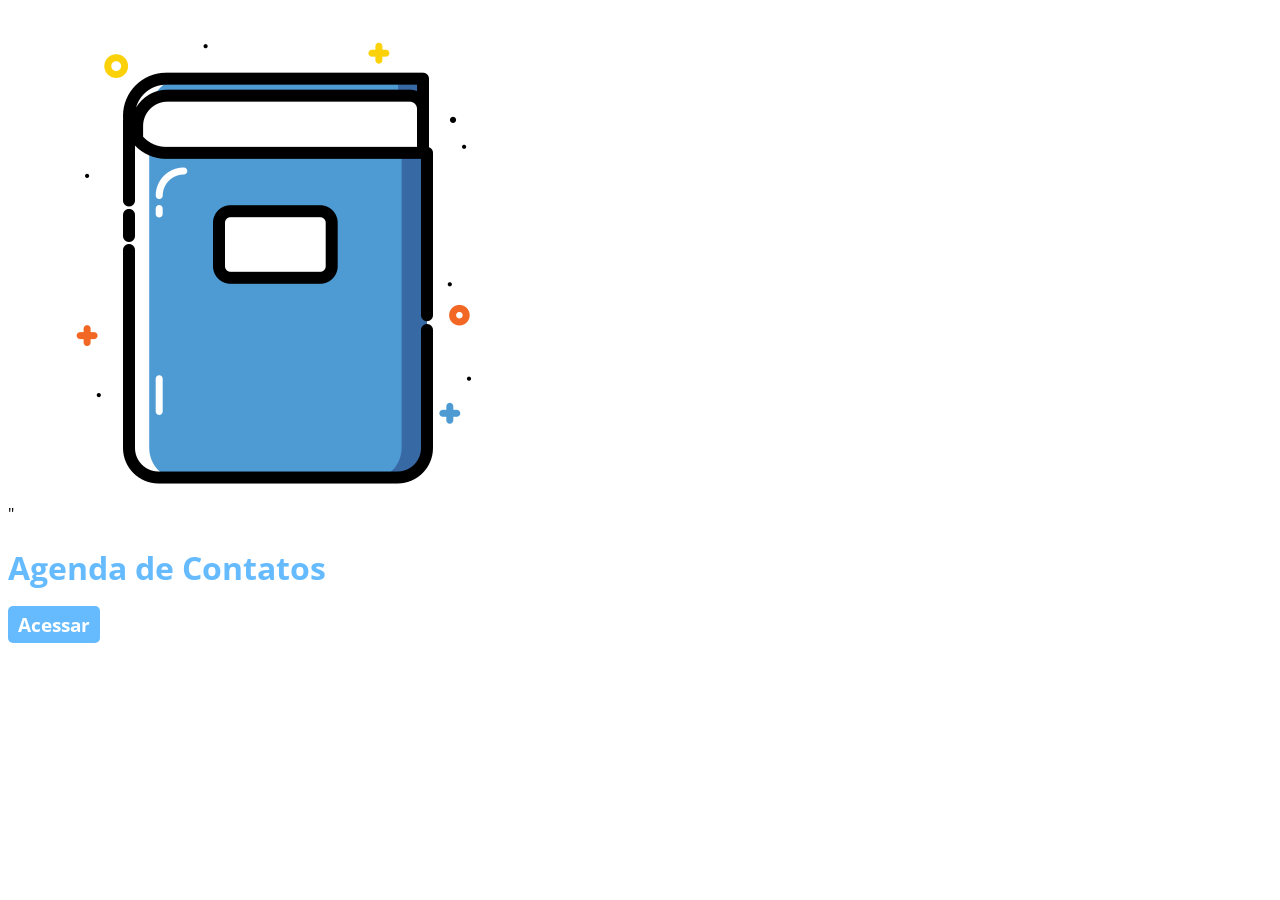
<file: Agendas/src/main/webapp/index.html>
<!DOCTYPE html>
<html lang="pt-br">
<head>
<meta charset="UTF-8">
<title>Agenda de contatos</title>

<link rel="icon" href="imagens/Phone.png">

<link rel="stylesheet" href="style.css">"

</head>

<body>
	
	<img src="imagens/Agenda.png">
	
	<h1>Agenda de Contatos</h1>
	<a href="main" class="botao1">Acessar</a>  
	
</body>
</html>
</file>
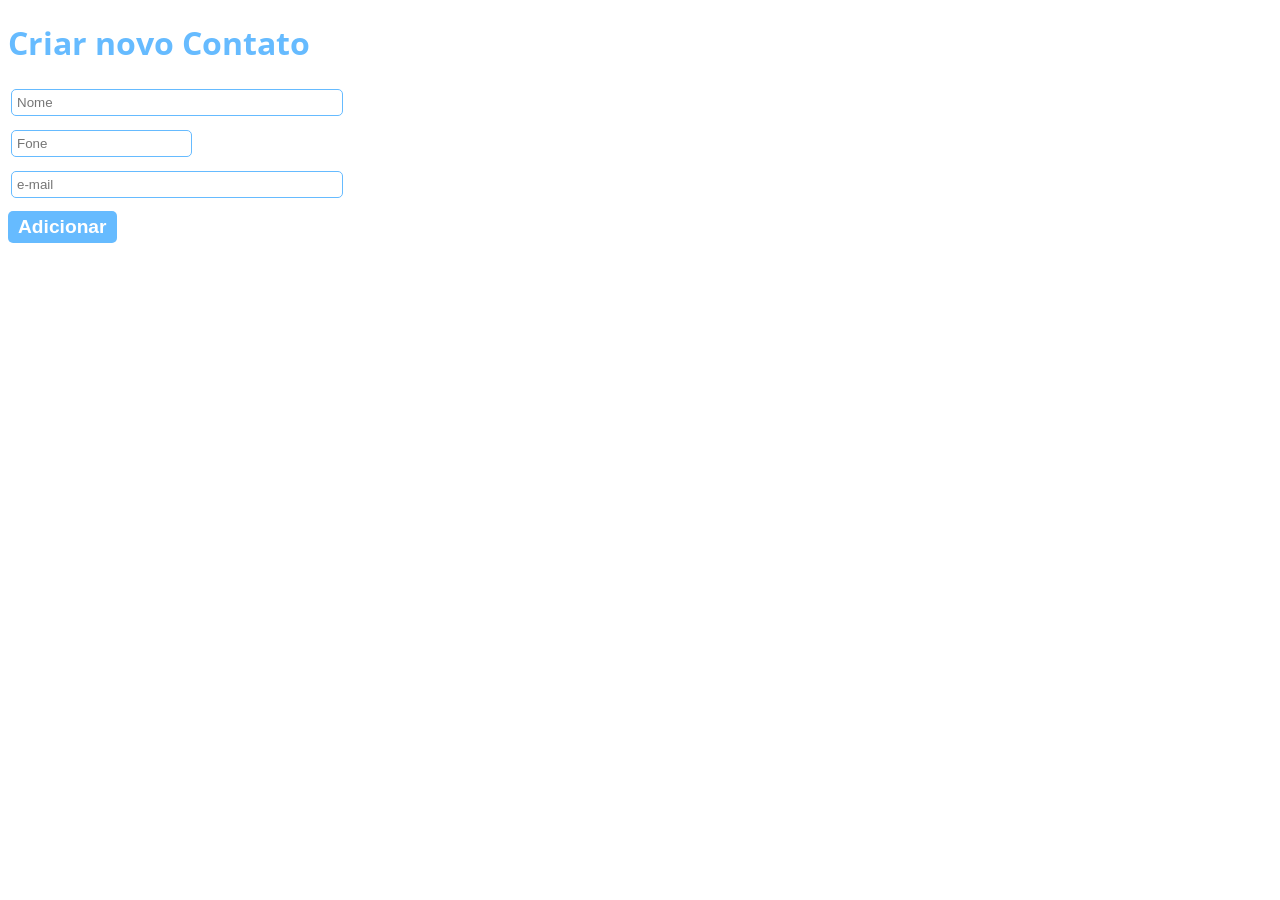
<file: Agendas/src/main/webapp/Novo.html>
<!DOCTYPE html>
<html lang="pt-br">
<head>
<meta charset="UTF-8">
<title>Agenda de contatos</title>
<link rel="icon" href="imagens/Phone.png">
<link rel="stylesheet" href="style.css">

</head>
<body>
            <h1>Criar novo Contato</h1>
            
            <form name="frmContato" action="insert">
 
				<table>
					
				    <tr>
						   <td>
							   
							<input type="text" name = "nome" placeholder="Nome" class="caixa1">
							
							</td>
					</tr>
						
				        <tr>
							    <td>
								  							
								<input type="text" name = "fone" placeholder="Fone" class="caixa2">
								
								</td>

				        </tr>
				        	
				    <tr>
						<td>
							
						<input type="text" name="email" placeholder="e-mail" class="caixa1">
						
						</td>
						
				    </tr>
				    	
				</table>
							
				<input type="button" value="Adicionar" class="botao1" onclick="validar()">
				
							
		   </form>
		   
		   <script src="scripts/Validador.js"></script>
</body>
</html>
</file>
<file: Agendas/src/main/webapp/style.css>
@charset "UTF-8";
@import url('https://fonts.googleapis.com/css2?family=Noto+Sans:wght@400;700&family=Open+Sans:wght@400;700&family=Poppins:ital,wght@0,300;0,500;0,600;0,700;1,400&display=swap');
body{
	font-family: 'Open Sans', sans-serif;
	font-size: 1em;
	font-weight: 400;
	
	}
	
	h1{
		color: #66bbff;
		
		
	}
	
.botao1{
	text-decoration: none;
	background: #66bbff;
	padding: 5px 10px 5px 10px;
	color: #fff;
	font-size: 1.2em;
	font-weight: 700;
	border-radius: 5px;
	border: 0;
	cursor: pointer;
}
.caixa1{
	width: 320px;
	padding: 5px;
	margin-bottom: 10px;
	border:  1px solid #66bbff;
    border-radius: 5px;
    
	
	
}
.caixa2{
	padding: 5px;
	margin-bottom: 10px;
	border:  1px solid #66bbff;
    border-radius: 5px;
    
}
#tabela{
	margin-top: 30px;
	border-collapse: collapse
	
	}
#tabela th{
	text-align: center;
	border: 1px solid #ddd;
	padding: 10px;
	text-align: left;
	background-color: #66bbff;
	color: #fff;
	
}

#tabela td{
	border: 1px solid #ddd;
	padding: 30px;
	
}

#caixa3{
	padding: 5px;
	margin-bottom: 10px;
	border:  1px solid #ff0000;

}
.botao2{
text-decoration: none;
	background: #d51213;
	padding: 5px 10px 5px 10px;
	color: #fff;
	font-size: 1.2em;
	font-weight: 700;
	border-radius: 5px;

	
}
</file>
